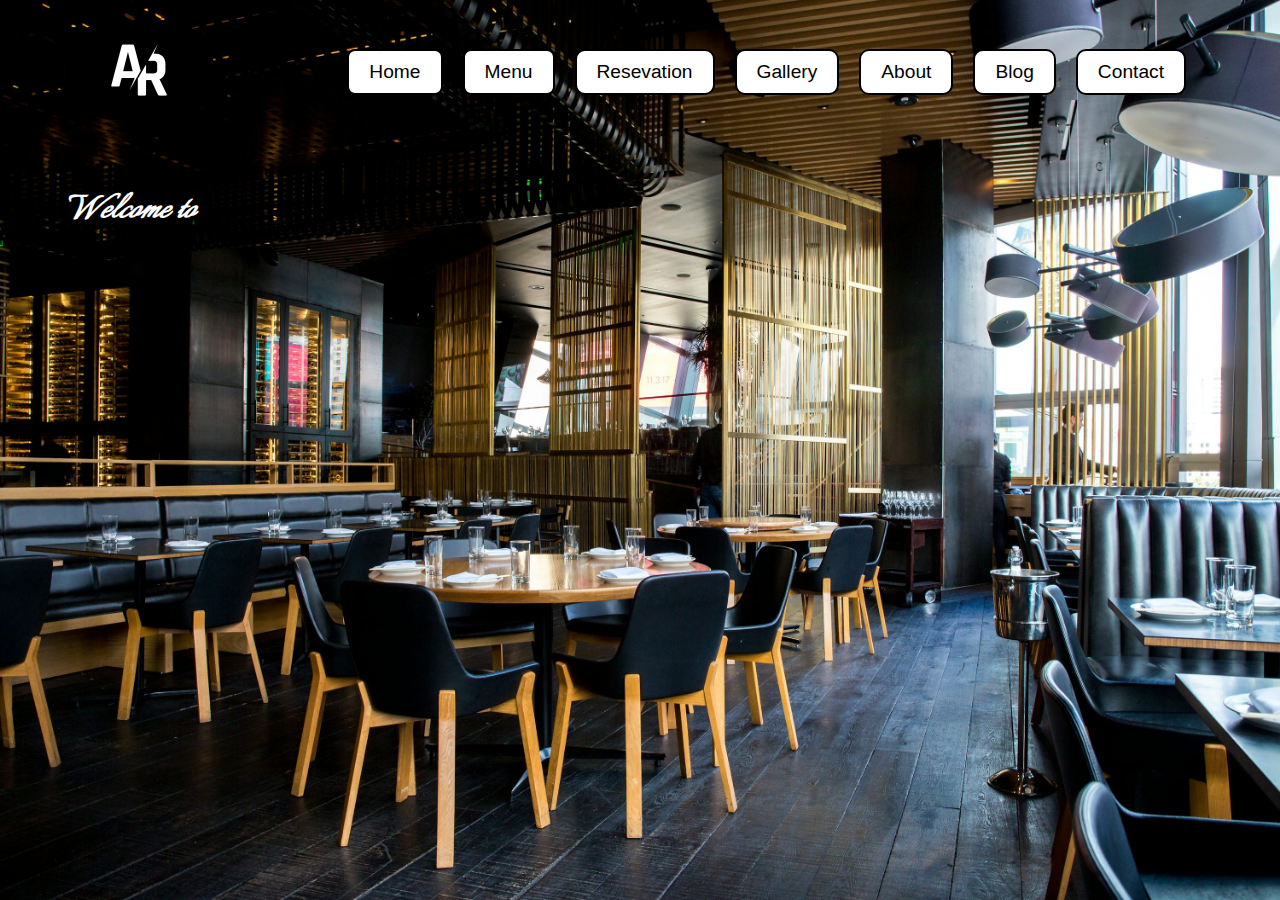
<file: index.html>
<!DOCTYPE html>
<html lang="en">
<head>
    <meta charset="UTF-8">
    <meta name="viewport" content="width=device-width, initial-scale=1.0">
    <link rel="preconnect" href="https://fonts.googleapis.com">
<link rel="preconnect" href="https://fonts.gstatic.com" crossorigin>
<link href="https://fonts.googleapis.com/css2?family=Italianno&display=swap" rel="stylesheet">
    <link rel="stylesheet" href="app.css">
    <title>Mordern Resturant website</title>
</head>

<body>
    <div class="container">
        <img src="images/resturant.jpg" alt="resturant image" class="background-image">
          <header>
            <!-- NAVIGATION -->
             <nav>
                <a href="index.html"><img class="logo-md" src="images/reylogo.jpg.jpg" alt="rey logo"></a>
                <div class="btn">
                    <ul class="nav-links">
                        <li><a class="btn-primary" href="login.html">Home</a></li>
                        <li><a class="btn-primary-1" href="login.html">Menu</a></li>
                        <li><a class="btn-primary-2" href="login.html">Resevation</a></li>
                        <li><a class="btn-primary-3"href="login.html">Gallery</a></li>
                        <li><a class="btn-primary-4"href="login.html">About</a></li>
                        <li><a class="btn-primary-5"href="login.html">Blog</a></li>
                        <li><a class="btn-primary-6"href="login.html">Contact</a></li>
                    </ul>
                </div>
             </nav>
        </header

        <div class="hero">
            <h3><i>Welcome to</i></h3>
            <!-- <h2><b>REY ALI'S</b></h2>
            <h3>Resturant</h3> -->
    </div>
      
</body>
</html>
</file>
<file: app.css>
/* ----- tools ----- */
.italianno-regular {
  font-family: "Italianno", cursive;
  font-weight: 400;
  font-style: normal;
}

* {
    box-sizing: border-box;
    margin: 0;
    padding: 0;
}
body {
    
    font-family: Arial, sans-serif;
    background-color: #f4f4f4;
    color: #333;
}
.container {
    max-width: 1200px;
    width: 90%;
    margin: 0 auto;
    overflow: hidden;
}

a {
    text-decoration: none;
    color: #0f0606;
    display: inline-block;
    font-size: 1.2rem;
}
 
ul {
    list-style: none;
}

.background-image {
    position: absolute;
    top: 0;
    left: 0;
    width: 100%;
    height: 100%;
    z-index: -1;
    opacity: 1;
}

/* ---------- COMPONENTS ---------- */
/* navbar 300px */
nav {
    height: var(--Navbar-height);
    display: flex;
    justify-content: space-between;
    align-items: center;
    margin-bottom: 40px;
}
.logo-md {
    width: 150px;
    height: auto;
    margin: 20px 0;
    border-radius: 70px;
}
.nav-links {
    display: flex;
    justify-content: space-between;
    align-items: center;
    list-style: none;
    margin-right: 20px;
    gap: 20px;
}

/* ----- BUTTONS ------ */

.btn {
    /* background-color: #080808; */
    color: #ffffff;
    padding: 10px 10px ;
    border-radius: 8px;
}

.btn-primary {
    background-color: #ffffff; /* white color */
    color: #000000;
    padding: 10px 20px;
    border-radius: 8px;
}

.btn-primary-1 {
    background-color: #ffffff; /* white color */
    color: #000000;
    padding: 10px 20px;
    border-radius: 8px;
}

.btn-primary-2 {
    background-color: #ffffff; /* White color */
    color: #000000;
    padding: 10px 20px;
    border-radius: 10px;
}

.btn-primary-3 {
    background-color: #ffffff; /* White color */
    color: #000000;
    padding: 10px 20px;
    border-radius: 10px;
}

.btn-primary-4 {
    background-color: #ffffff; /* White color */
    color: #000000;
    padding: 10px 20px;
    border-radius: 10px;
}

.btn-primary-5 {
    background-color: #ffffff; /* White color */
    color: #000000;
    padding: 10px 20px;
    border-radius: 10px;
}

.btn-primary-6 {
    background-color: #ffffff; /* White color */
    color: #000000;
    padding: 10px 20px;
    border-radius: 10px;
}

.btn-primary:link, .btn-primary:visited {
    color: #000000;
    background-color: #ffffff; /* white color */
    border: 2px solid #000000; /* black border */
}

.btn-primary:hover, .btn-primary:active {
    color: #ffffff;
    background-color: #504d4d; /* dark gray on hover */
    color: #000000;
}

.btn-primary-1:link, .btn-primary-1:visited {
    color: #000000;
    background-color: #ffffff; /* white color */
    border: 2px solid #000000; /* black border */
}
.btn-primary-1:hover, .btn-primary-1:active {
    color: #ffffff;
    background-color: #504d4d; /* dark gray on hover */
    color: #000000;
}
.btn-primary-2:link, .btn-primary-2:visited {
    color: #000000;
    background-color: #ffffff; /* white color */
    border: 2px solid #000000; /* black border */
}
.btn-primary-2:hover, .btn-primary-2:active {
    color: #ffffff;
    background-color: #504d4d; /* dark gray on hover */
    color: #000000;
}
.btn-primary-3:link, .btn-primary-3:visited {
    color: #000000;
    background-color: #ffffff; /* white color */
    border: 2px solid #000000; /* black border */
}
.btn-primary-3:hover, .btn-primary-3:active {
    color: #ffffff;
    background-color: #504d4d; /* dark gray on hover */
    color: #000000;
}
.btn-primary-4:link, .btn-primary-4:visited {
    color: #000000;
    background-color: #ffffff; /* white color */
    border: 2px solid #000000; /* black border */
}
.btn-primary-4:hover, .btn-primary-4:active {
    color: #ffffff;
    background-color: #504d4d; /* dark gray on hover */
    color: #000000;
}
.btn-primary-5:link, .btn-primary-5:visited {
    color: #000000;
    background-color: #ffffff; /* white color */
    border: 2px solid #000000; /* black border */
}
.btn-primary-5:hover, .btn-primary-5:active {
    color: #ffffff;
    background-color: #504d4d; /* dark gray on hover */
    color: #000000;
}
.btn-primary-6:link, .btn-primary-6:visited {
    color: #000000;
    background-color: #ffffff; /* white color */
    border: 2px solid #000000; /* black border */
}
.btn-primary-6:hover, .btn-primary-6:active {
    color: #ffffff;
    background-color: #504d4d; /* dark gray on hover */
    color: #000000;
}

/* ---------- SECTION ---------- */
/* --- HEADINGS --- */

.hero {
    text-align: center;
    padding: 100px 0;
}
h3 {
    font-size: 2.5rem;
    font-family: "Italianno", cursive;
    color: #ffffff;
}
</file>
